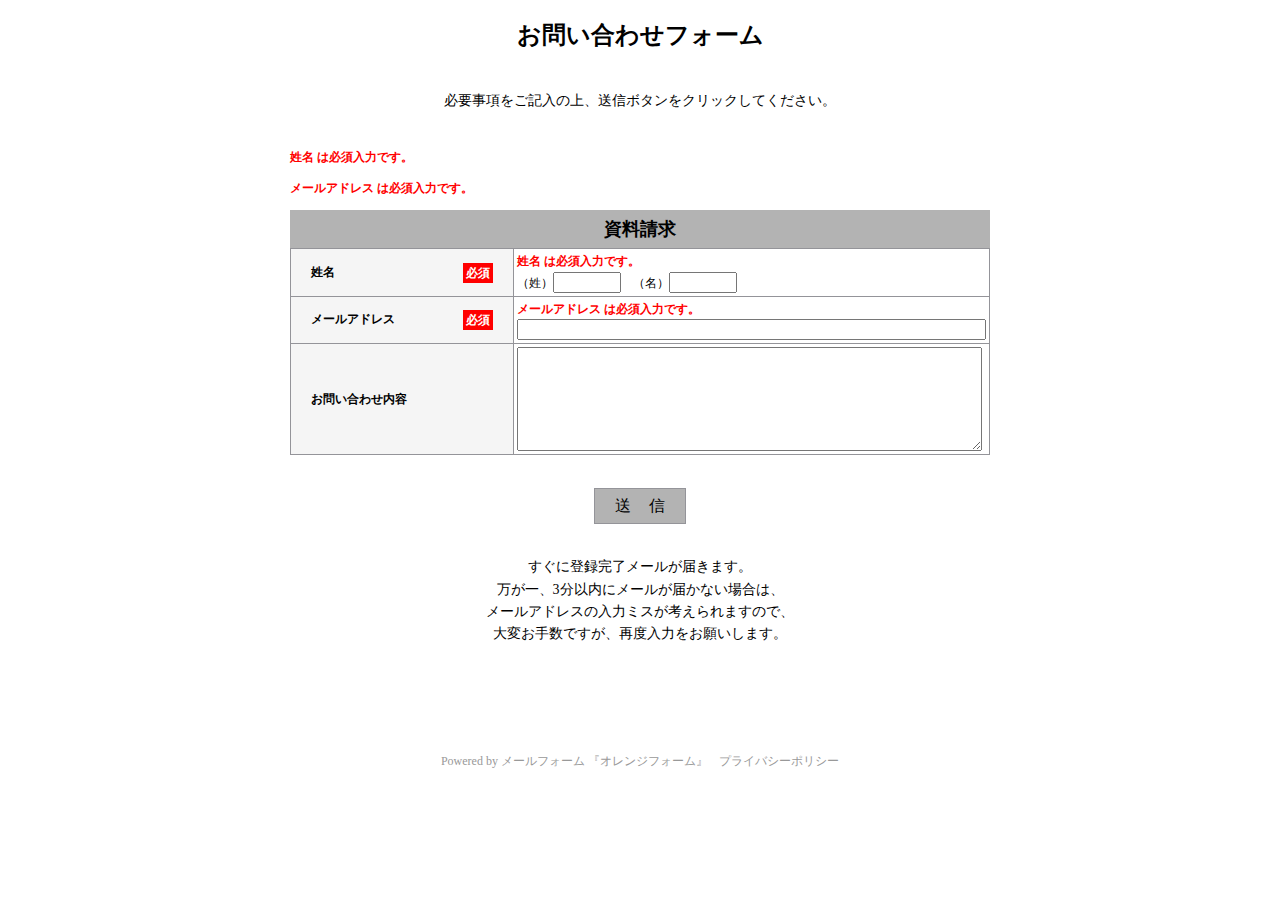
<file: form(自作のお問い合わせフォーム(未実装))/form.html>
<!DOCTYPE html>
<html lang="ja">

<head>
    <meta charset="UTF-8">
    <meta name="viewport" content="width=device-width, initial-scale=1.0">
    <title>資料請求</title>
    <meta http-equiv="Content-Type" content="text/html; charset=utf-8" />
    <link rel="stylesheet" href="style/style2.css">
</head>

<body>
    <div class="container">
        <form action="malito:toeic0910@gmail.com" method="post">
            <div class="introduction">
                <h1>お問い合わせフォーム</h1>
                <p>必要事項をご記入の上、送信ボタンをクリックしてください。</p>
                <p class="attention">姓名 は必須入力です。</p>
                <p class="attention">メールアドレス は必須入力です。</p>
            </div>
            <div class="contact-title">資料請求</div>
            <table class="contact">
                <tbody>
                    <tr>
                        <th>
                            姓名<span>必須</span>
                        </th>
                        <td>
                            <p class="attention">姓名 は必須入力です。</p>
                            （姓）<input class="surname" name="name" type="text">&emsp;（名）<input class="name" type="text">
                        </td>
                    </tr>
                    <tr>
                        <th>
                            メールアドレス<span>必須</span>
                        </th>
                        <td>
                            <p class="attention">メールアドレス は必須入力です。</p>
                            <input type="text" name="mail" class="mail">
                        </td>
                    </tr>
                    <tr>
                        <th class="remark">
                            お問い合わせ内容
                        </th>
                        <td class="remark2"><textarea name="inquiry"></textarea></td>
                    </tr>
                </tbody>
            </table>
        </form>
        <div class="button">
            <input type="submit"  value=" 送    信 ">
        </div>
        <div class="confirm">すぐに登録完了メールが届きます。<br>
            万が一、3分以内にメールが届かない場合は、<br>
            メールアドレスの入力ミスが考えられますので、<br>
            大変お手数ですが、再度入力をお願いします。
        </div>
        <div class="link">
            <a href="http://form.orange-cloud7.net/">Powered by メールフォーム 『オレンジフォーム』</a> &thinsp;
            <a href="https://www.orange-cloud7.net/privacy/">プライバシーポリシー</a>
        </div>
    </div>
</body>

</html>
</file>
<file: form(自作のお問い合わせフォーム(未実装))/style/style2.css>
.container {
  width: 700px;
  margin: 0 auto;
}

.container .introduction {
  text-align: center;
}

.container .introduction h1 {
  margin: 16px 0;
  font-size: 24px;
  font-weight: 600;
  line-height: 38px;
}

.container .introduction p {
  font-size: 14px;
  margin: 38px 0;
}

.container .introduction .attention {
  text-align: left;
  color: red;
  font-size: 12px;
  line-height: 19.2px;
  font-weight: 700;
  margin: 12px 0;
}

.container .contact-title {
  width: 700px;
  -webkit-box-sizing: border-box;
          box-sizing: border-box;
  font-size: 18.2px;
  font-weight: 700;
  padding: 5px;
  background-color: #b3b3b3;
  text-align: center;
  line-height: 28px;
}

.container .contact {
  width: 100%;
  margin: 0;
  font-size: 12px;
  font-weight: 700;
  line-height: 19.2px;
  border-collapse: collapse;
}

.container .contact span {
  float: right;
  background-color: red;
  color: white;
  padding: 1px 3px 0px 3px;
}

.container .contact th {
  margin: 0;
  padding: 5px 20px;
  background-color: #f5f5f5;
  text-align: left;
  width: 186px;
  border: solid 1px #949499;
}

.container .contact .remark {
  -webkit-box-sizing: border-box;
          box-sizing: border-box;
  height: 110px;
}

.container .contact td {
  padding: 3px;
  font-weight: normal;
  border: solid 1px #949499;
}

.container .contact td .attention {
  font-weight: 700;
}

.container .contact td .surname {
  width: 60px;
  padding: 1px 2px;
  border: 1px solid -internal-light-dark(#767676, #c3c3c3);
}

.container .contact td .name {
  width: 60px;
  padding: 1px 2px;
  border: 1px solid -internal-light-dark(#767676, #c3c3c3);
}

.container .contact td .mail {
  padding: 1px 2px;
  border: 1px solid -internal-light-dark(#767676, #c3c3c3);
  width: 461.33px;
}

.container .contact td textarea {
  padding: 1px;
  border: 1px solid -internal-light-dark(#767676, #c3c3c3);
  width: 461.33px;
  height: 100px;
  vertical-align: top;
}

.container .contact td p {
  margin: 0;
  color: #f00;
}

.container .button {
  margin: 33px auto 0;
  width: 92px;
  height: 36px;
  font-size: 16px;
}

.container .button input {
  width: 92px;
  height: 36px;
  padding: 5px;
  font-family: "Arial";
  font-size: 16px;
  background-color: #b3b3b3;
  border: solid 1px #949499;
  letter-spacing: normal;
}

.container .confirm {
  margin-top: 32px;
  text-align: center;
  font-size: 14px;
  line-height: 22.4px;
}

.container .link {
  text-align: center;
  margin-top: 105px;
}

.container .link a {
  font-size: 12px;
  line-height: 19.2px;
  text-decoration: none;
  color: black;
  color: #999;
}
/*# sourceMappingURL=style2.css.map */
</file>
